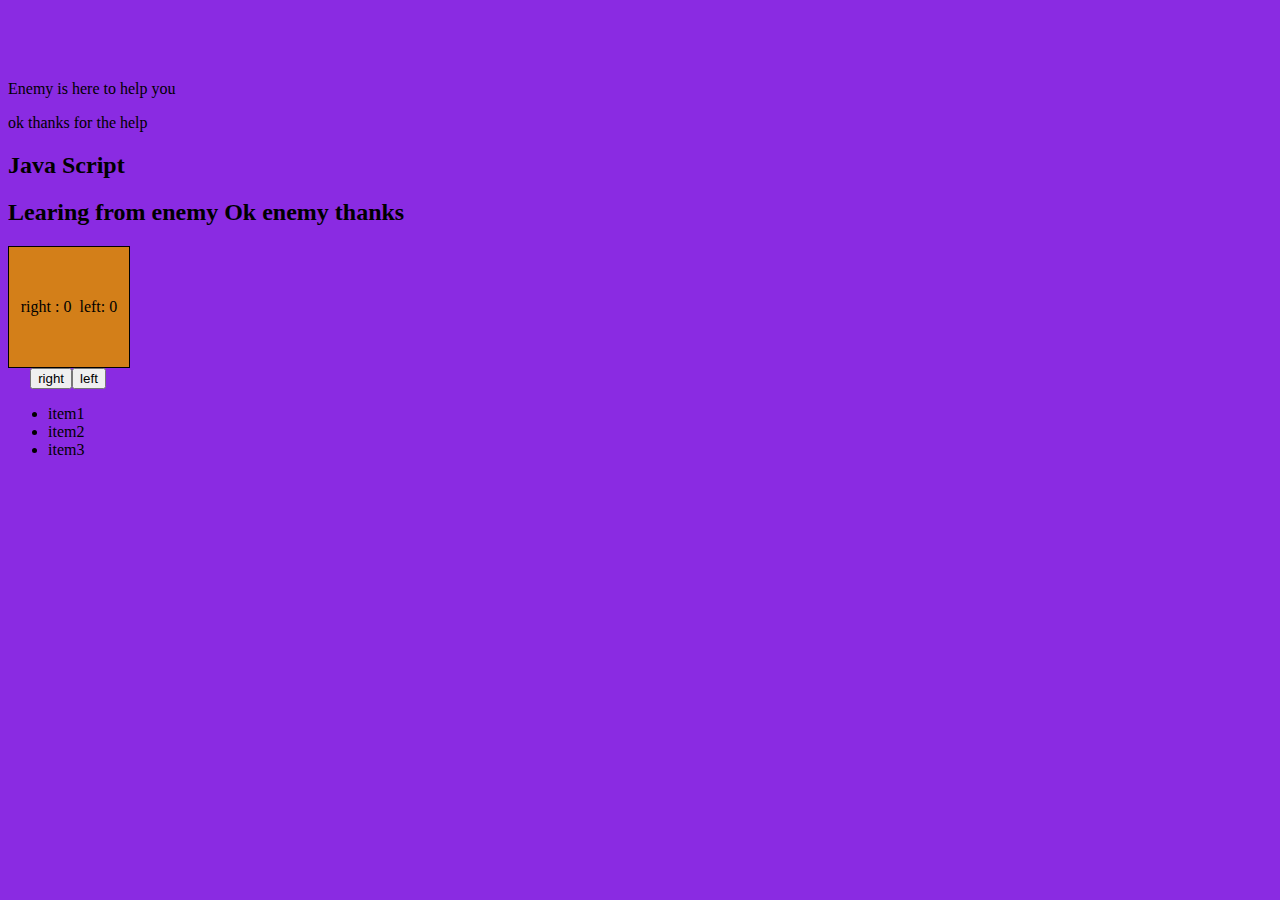
<file: index.html>
<!DOCTYPE html>
<html lang="en">
<head>
    <meta charset="UTF-8">
    <meta name="viewport" content="width=device-width, initial-scale=1.0">
    <title>Java Script</title>
    <link rel="stylesheet" href="style.css">
   
</head>
<body>
    <h1 class="Enemy" id="heading">Enemy</h1>
    <p>Enemy is here to help you</p>
    <p>ok thanks for the help</p>
    <h2 class ="ok">Java Script</h2>
    <h2 id ="heading2"> Learing from enemy</h2>
    <div id="con">
    <div id="box" name="JSDiv">
        <p id="right">right : 0 &nbsp</p> 
        <p id="left">left: 0</p></div>
       
    <div id="con2">
    <button id="btn">right</button>
    <button id="btn2">left</button>
    </div>
    </div>
    <div id="divv">
        <ul>
            <li>item1</li>
            <li>item2</li>
            <li>item3
            </li>
        </ul>
    </div>
</body>
<script src="DOM.js"></script>
</html>
</file>
<file: style.css>
body{
    background-color: blueviolet;
    color: black;
}
h1{
    color: rgb(46, 11, 11);
    text-decoration: line-through;
    justify-content: center;
    visibility: hidden;
 }
 #box{
    width: 120px;
    height: 120px;
    border: 1px solid black;
    justify-content: center;
    text-align: center;
    align-items: center;
    display: flex;
    background-color: rgb(211, 127, 25);
 }
 #btn{
    text-align: center;
    align-items: center;
    justify-content: center;
    display: flex;
 }
 #con{
    align-items: center;
 }
 #con2{
        width: 120px;
   
    display: flex;
    justify-content: center;
     align-items: center;
 }
</file>
